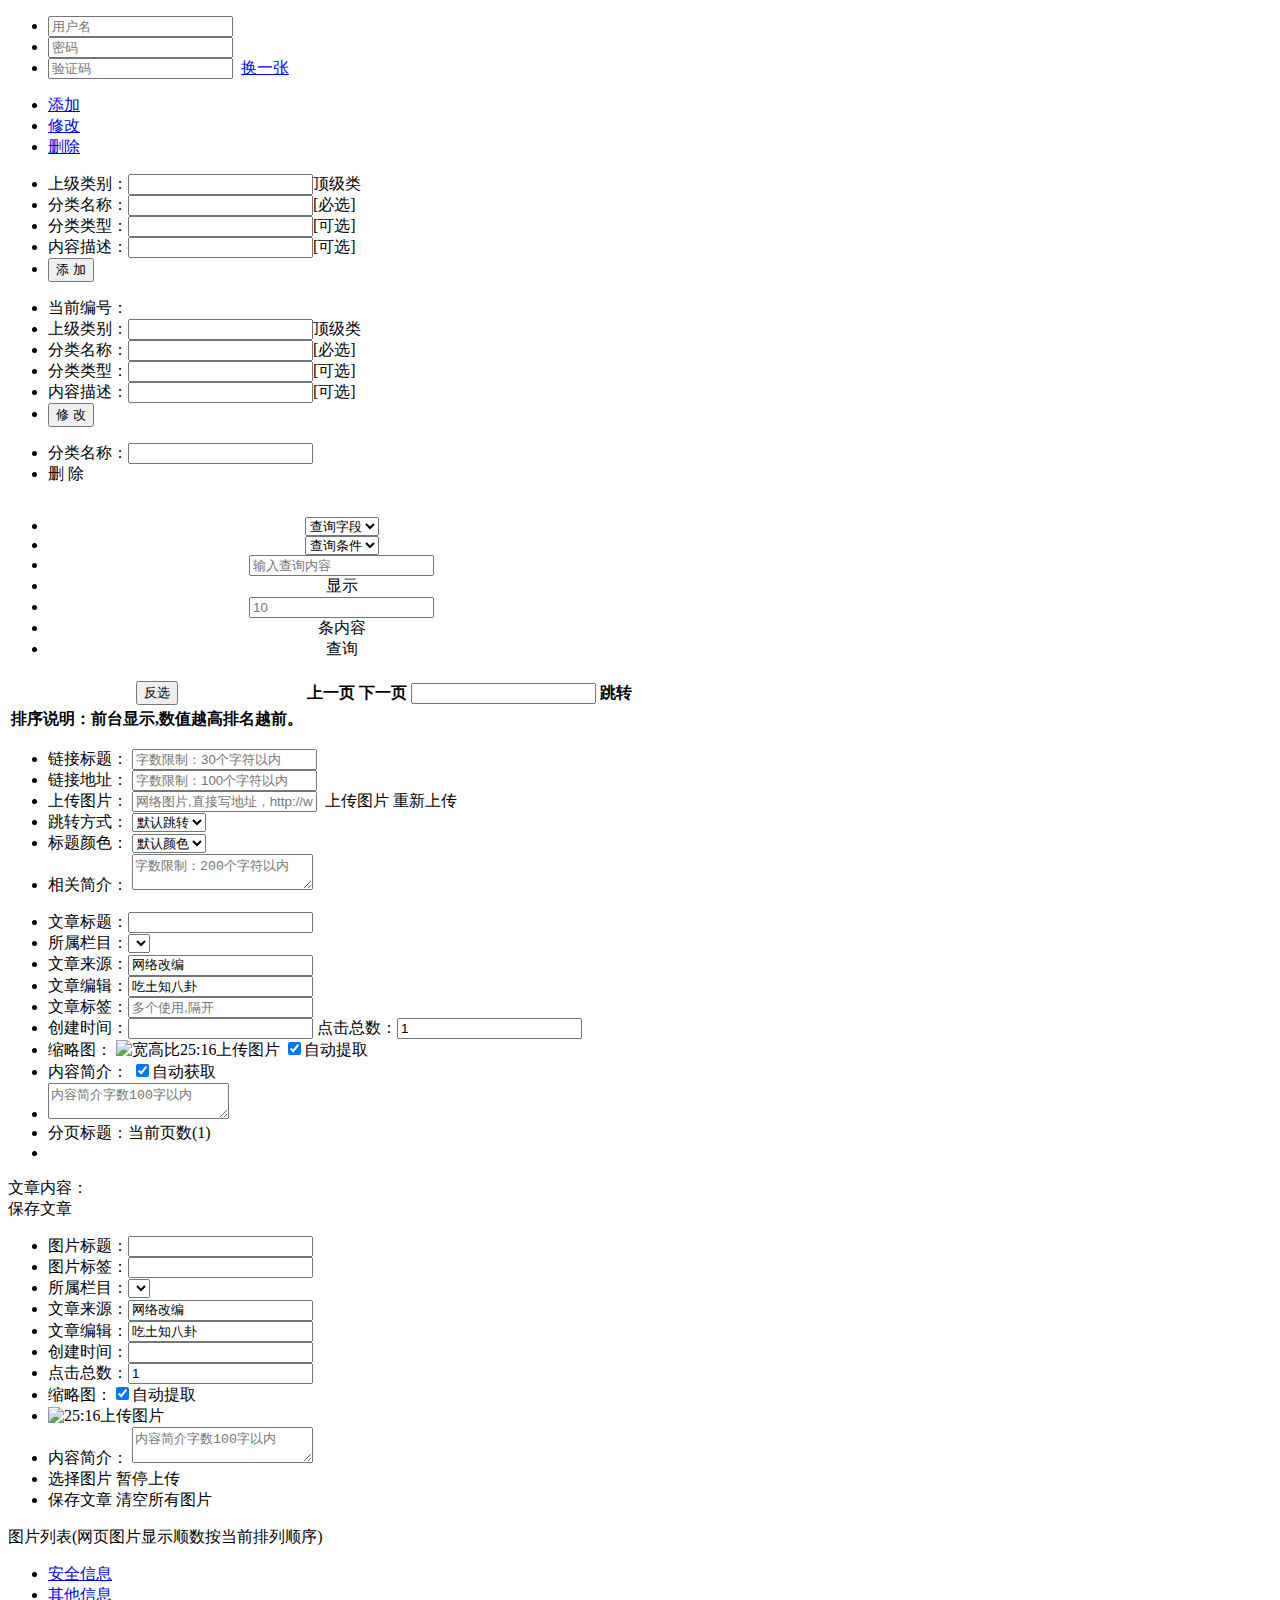
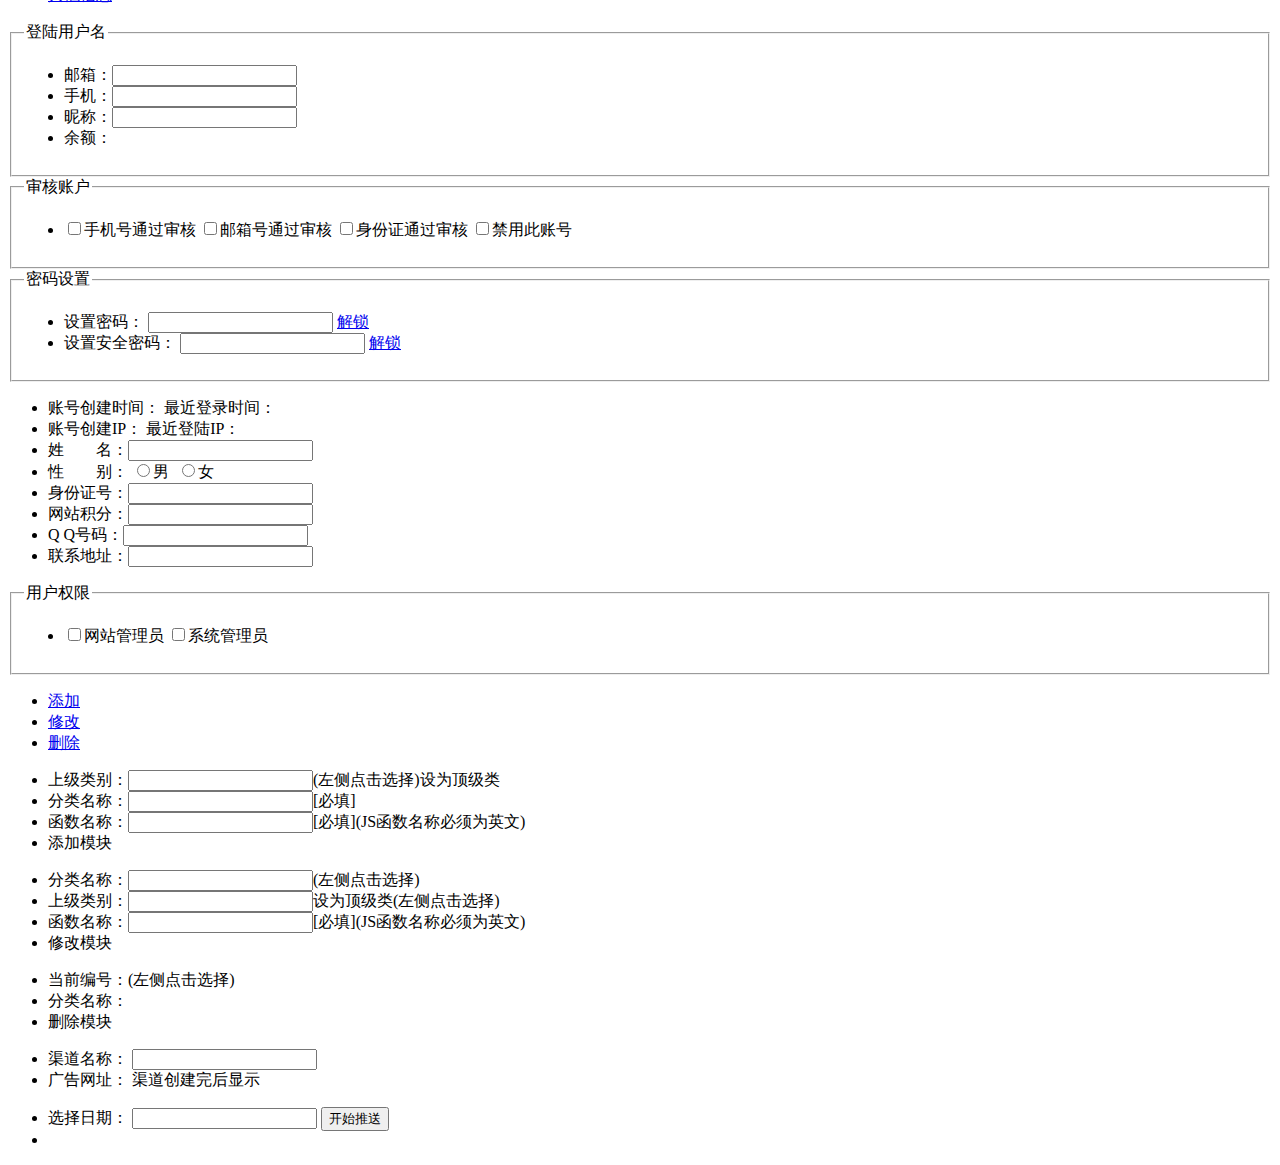
<file: qiaoxiao.com/opt/fragment.html>
<!DOCTYPE html PUBLIC "-//W3C//DTD XHTML 1.0 Transitional//EN" "http://www.w3.org/TR/xhtml1/DTD/xhtml1-transitional.dtd">
<html xmlns="http://www.w3.org/1999/xhtml">
<head>
    <meta http-equiv="Content-Type" content="text/html; charset=utf-8" />
    <title>片段</title>
</head>
<body>

<div class="b-login">
    <form>
	<ul>
        <li class="usr"><input placeholder="用户名" name="usr" type="text" /><span></span></li>
        <li class="pwd"><input placeholder="密码" name="pwd" value="" type="password" /><span></span></li>

        <li class="sfx"><input maxlength="4" placeholder="验证码" name="sfx" type="text" />
                <img href="/act.php?act=verify&n=4&w=50&h=22&s=optLoginSFX" /><span></span>
                <a href="javascript:;">换一张</a><input type="submit" style="display:none" />
        </li>
	</ul>
    </form>
</div>

<!--分类管理-->
<div class="b-types">
    <div class="b-types-tree"></div>
    <div class="b-types-left"></div>
    <div class="b-types-right">
        <div>
            <ul>
                <li><a href="#b-types-add">添加</a></li>
                <li><a href="#b-types-mend">修改</a></li>
                <li><a href="#b-types-del">删除</a></li>
            </ul>
            <div id="b-types-add">
                <form>
                    <ul>
                        <li>上级类别：<input type="text" /><a>顶级类</a></li>
                        <li>分类名称：<input type="text" />[必选]</li>
                        <li>分类类型：<input type="text" />[可选]</li>
                        <li>内容描述：<input type="text" />[可选]</li>
                        <li><button>添 加</button></li>
                    </ul>
                </form>
            </div>
            <div id="b-types-mend">
                <form>
                <ul>
                    <li>当前编号：<label></label></li>
                    <li>上级类别：<input type="text" /><a>顶级类</a></li>
                    <li>分类名称：<input type="text" />[必选]</li>
                    <li>分类类型：<input type="text" />[可选]</li>
                    <li>内容描述：<input type="text" />[可选]</li>
                    <li><button>修 改</button></li>
                </ul>
                </form>
            </div>
            <div id="b-types-del">
                <form>
                <ul>
                    <li>分类名称：<input type="text" /></li>
                    <li><a>删 除</a></li>
                </ul>
                </form>
            </div>
        </div>
    </div>
    <div class="br"></div>
</div>


<!--基础表格-->
<table class="table">
    <caption>
        <ul>
            <li><select><option selected="selected">查询字段</option></select></li>
            <li>
                <select>
                    <option value="0" selected="selected">查询条件</option>
                    <option value=">">大于</option>
                    <option value="<">小于</option>
                    <option value="=">等于</option>
                    <option value="<>">不等于</option>
                    <option value="like">模糊查询</option>
                </select>
            </li>
            <li><input class="str" placeholder="输入查询内容" /></li>
            <li>显示</li>
            <li><input class="num" placeholder="10" /></li>
            <li>条内容</li>
            <li><a title="查询" class="button">查询</a></li>
        </ul>
    </caption>
    <thead><tr></tr></thead><tbody></tbody>
    <tfoot>
        <tr class="page">
            <th><input type="button" value="反选" /></th>
            <th class="ctrl-btn">
                <a class="button">上一页</a>
                <a class="button">下一页</a>
                <span class="pages"></span>
                <input type="text" class="page">
                <a class="button"><span><label>跳转</label></span></a>
            </th>
        </tr>
        <tr><th>排序说明：前台显示,数值越高排名越前。</th></tr>
    </tfoot>
</table>


<!--左树形，右内容模块-->
<div class="mod-links">
    <div class="mod-links-left">

    </div>
    <div class="mod-links-right">

    </div>
</div>

<!--链接模块 增删减-->
<ul class="mod-links-add-edit">
    <li class="tit">
        <label class="txt">链接标题：</label>
        <input placeholder="字数限制：30个字符以内" type="text" />
        <span></span>
    </li>
    <li class="href">
        <label class="txt">链接地址：</label>
        <input placeholder="字数限制：100个字符以内" type="text" />
        <span></span>
    </li>
    <li class="image">
        <label class="txt">上传图片：</label>
        <input type="text" placeholder="网络图片,直接写地址，http://www.xxx.com/xxx.jpg" />
        <img />
        <a>上传图片</a>
        <a class="rest">重新上传</a>
        <span></span>
    </li>
    <li class="target">
        <label class="txt">跳转方式：</label>
        <select>
            <option selected="selected" value="">默认跳转</option>
            <option value="_blank">新窗口</option>
            <option value="_self">当前窗口</option>
            <option value="_parent">父窗口</option>
            <option value="_top">无框窗口</option>
        </select>
    </li>
    <li class="color">
        <label class="txt">标题颜色：</label>
        <select>
            <option selected="selected" value="">默认颜色</option>
            <option value="red">红色</option>
            <option value="green">绿色</option>
            <option value="yellow">黄色</option>
            <option value="black">黑色</option>
        </select>
    </li>
    <li class="cont">
      <label class="txt">相关简介：</label>
      <textarea placeholder="字数限制：200个字符以内"></textarea>
    </li>
</ul>

<!--文章模块 增删减-->
<div class="mod-article">
  <ul class="list">
    <li class="tit"><label class="lab">文章标题：</label><input type="text" /></li>
    <li class="tid"><label class="lab">所属栏目：</label><select></select></li>
    <li class="source"><label class="lab">文章来源：</label><input type="text" value="网络改编" /></li>
    <li class="editor"><label class="lab">文章编辑：</label><input type="text" value="吃土知八卦" /></li>
    <li class="tag"><label class="lab">文章标签：</label><input type="text" placeholder="多个使用,隔开" /></li>
    <li class="time-click">
      <label class="lab">创建时间：</label><input readonly="readonly" type="text" />
      <label class="lab">点击总数：</label><input type="text" value="1" />
    </li>
    <li class="image">
      <label class="lab">缩略图：</label>
      <img alt="宽高比25:16" /><a>上传图片</a><span></span>
      <label title="自动提取图片"><input checked="checked" type="checkbox" />自动提取</label>
    </li>
    <li class="note-check">
      <label class="lab">内容简介：</label>
      <label><input checked="checked" type="checkbox" />自动获取</label>
    </li>
    <li class="note">
      <textarea placeholder="内容简介字数100字以内"></textarea>
    </li>
    <li class="tits"><label class="lab">分页标题：</label>当前页数(<span>1</span>)</li>
    <li class="tits-list">
      <ul>

      </ul>
    </li>
  </ul>
  <div class="article">
    <div class="txt"><label class="lab">文章内容：</label></div>
    <script name="content" type="text/plain" class="ueeditor"></script>
    <div class="btn"><a>保存文章</a></div>
  </div>
</div>

<!-- 图片模块 增删减-->
<div class="mod-cont-image">
   <ul class="ctrl">
    <li class="tit"><label class="lab">图片标题：</label><input type="text"></li>
    <li class="tag"><label class="lab">图片标签：</label><input type="text"></li>
    <li class="tid"><label class="lab">所属栏目：</label><select></select></li>
    <li class="source"><label class="lab">文章来源：</label><input type="text" value="网络改编" /></li>
    <li class="editor"><label class="lab">文章编辑：</label><input type="text" value="吃土知八卦" /></li>
    <li class="time"><label class="lab">创建时间：</label><input readonly="readonly" type="text" /></li>
    <li class="click"><label class="lab">点击总数：</label><input type="text" value="1" /></li>
    <li class="image">
      <label class="lab">缩略图：</label><label title="自动提取图片"><input checked="checked" type="checkbox" />自动提取</label>
    </li>
    <li class="image-btn">
      <label class="lab"></label><img title="宽高比25:16" alt="25:16" /><a>上传图片</a><span></span>
    </li>
    <li class="note">
      <label class="lab">内容简介：</label>
      <textarea placeholder="内容简介字数100字以内"></textarea>
    </li>
    <li class="uploads">
      <a class="select">选择图片</a>
      <a class="pause webuploader-pick">暂停上传</a>
    </li>
    <li class="save">
      <a>保存文章</a>
      <a>清空所有图片</a>
    </li>
  </ul>
  <div class="list">
    <div class="tit">图片列表(网页图片显示顺数按当前排列顺序)</div>
    <ul class="images"></ul>
  </div>
  <div class="br"></div>
</div>




<!--用户模块-->
<div class="mod-user">
  <div class="mod-user-tabs">
    <ul class="mod-user-tab">
      <li><a href="modUserLoad">安全信息</a></li>
      <li><a href="modUserBasic">其他信息</a></li>
    </ul>
    <div class="mod-user-login">
      <fieldset>
        <legend>登陆用户名</legend>
        <ul>
          <li><label class="lab">邮箱</label>：<input class="email" /></li>
          <li><label class="lab">手机</label>：<input class="phone" /></li>
          <li><label class="lab">昵称</label>：<input class="nick" /></li>
          <li><label class="lab">余额</label>：<span class="over"></span></li>
        </ul>
      </fieldset>
      <fieldset>
        <legend>审核账户</legend>
        <ul>
          <li>
            <label><input class="isPhone" type="checkbox" />手机号通过审核</label>
            <label><input class="isEmail" type="checkbox" />邮箱号通过审核</label>
            <label><input class="isId" type="checkbox" />身份证通过审核</label>
            <label><input class="isDisabled" type="checkbox" />禁用此账号</label>
          </li>
        </ul>
      </fieldset>
      <fieldset>
        <legend>密码设置</legend>
        <ul>
          <li>
            <label class="lab">设置密码</label>：
            <input class="pwd" readonly="readonly" type="text" />
            <a class="btn" href="javascript:;">解锁</a>
          </li>
          <li>
            <label class="lab">设置安全密码</label>：
            <input class="pwdd" readonly="readonly" type="text" />
            <a class="btn" href="javascript:;">解锁</a>
          </li>
        </ul>
      </fieldset>
    </div>
    <div class="mod-user-detail">
      <ul>
        <li>
          <label class="lab">账号创建时间</label>：<span class="ctime"></span>
          <label class="lab">最近登录时间</label>：<span class="times"></span>
        </li>
        <li>
          <label class="lab">账号创建IP</label>：<span class="rip"></span>
          <label class="lab">最近登陆IP</label>：<span class="ip"></span>
        </li>
        <li><label class="lab">姓　　名</label>：<input type="text" class="name" /></li>
        <li><label class="lab">性　　别</label>：
          <label><input value='0' name="sex" type="radio" />男</label>&nbsp;
          <label><input value='1' name="sex" type="radio" />女</label>
        </li>
        <li><label class="lab">身份证号</label>：<input type="text" class="idc" /></li>
        <li><label class="lab">网站积分</label>：<input type="text" class="gold" /></li>
        <li><label class="lab">Q Q号码</label>：<input type="text" class="qq" /></li>
        <li><label class="lab">联系地址</label>：<input type="text" class="address" /></li>
      </ul>
      <fieldset>
        <legend>用户权限</legend>
        <ul>
          <li>
            <label><input class="edit" type="checkbox" />网站管理员</label>
            <label><input class="admin" type="checkbox" />系统管理员</label>
          </li>
        </ul>
      </fieldset>
    </div>
  </div>
</div>


<!--模块控制-->
<div class="mod-module">
    <div class="b-types-tree"></div>
    <div class="b-types-left"></div>
    <div class="b-types-right">
        <div>
            <ul>
                <li><a href="#module-add">添加</a></li>
                <li><a href="#module-med">修改</a></li>
                <li><a href="#module-del">删除</a></li>
            </ul>
            <div id="module-add">
                <form>
                    <ul>
                        <li>上级类别：<input readonly="readonly" type="text" />(左侧点击选择)<a>设为顶级类</a></li>
                        <li>分类名称：<input type="text" />[必填]</li>
                        <li>函数名称：<input type="text" />[必填](JS函数名称必须为英文)</li>
                        <li><a>添加模块</a></li>
                    </ul>
                </form>
            </div>
            <div id="module-med">
                <form>
                <ul>
                    <li>分类名称：<input type="text" />(左侧点击选择)</li>
                    <li>上级类别：<input readonly="readonly" type="text" /><a>设为顶级类</a>(左侧点击选择)</li>
                    <li>函数名称：<input type="text" />[必填](JS函数名称必须为英文)</li>
                    <li><a>修改模块</a></li>
                </ul>
                </form>
            </div>
            <div id="module-del">
                <form>
                <ul>
                    <li>当前编号：<label></label>(左侧点击选择)</li>
                    <li>分类名称：<label></label></li>
                    <li><a>删除模块</a></li>
                </ul>
                </form>
            </div>
        </div>
    </div>
    <div class="br"></div>
</div>

<div class="mod-ad-channel">
  <ul>
    <li class="tit">
      <label class="lab">渠道名称：</label>
      <input type="text" />
    </li>
    <li class="url">
      <label class="lab">广告网址：</label>
      <span>渠道创建完后显示</span>
    </li>
  </ul>

</div>

<div class="mod-seo">
  <ul class="urls">
    <li class="time">
      <label class="lab">选择日期：</label>
      <input type="text" />
      <button>开始推送</button>
    </li>
    <li class="over"></li>
  </ul>
</div>



</body>
</html>
</file>
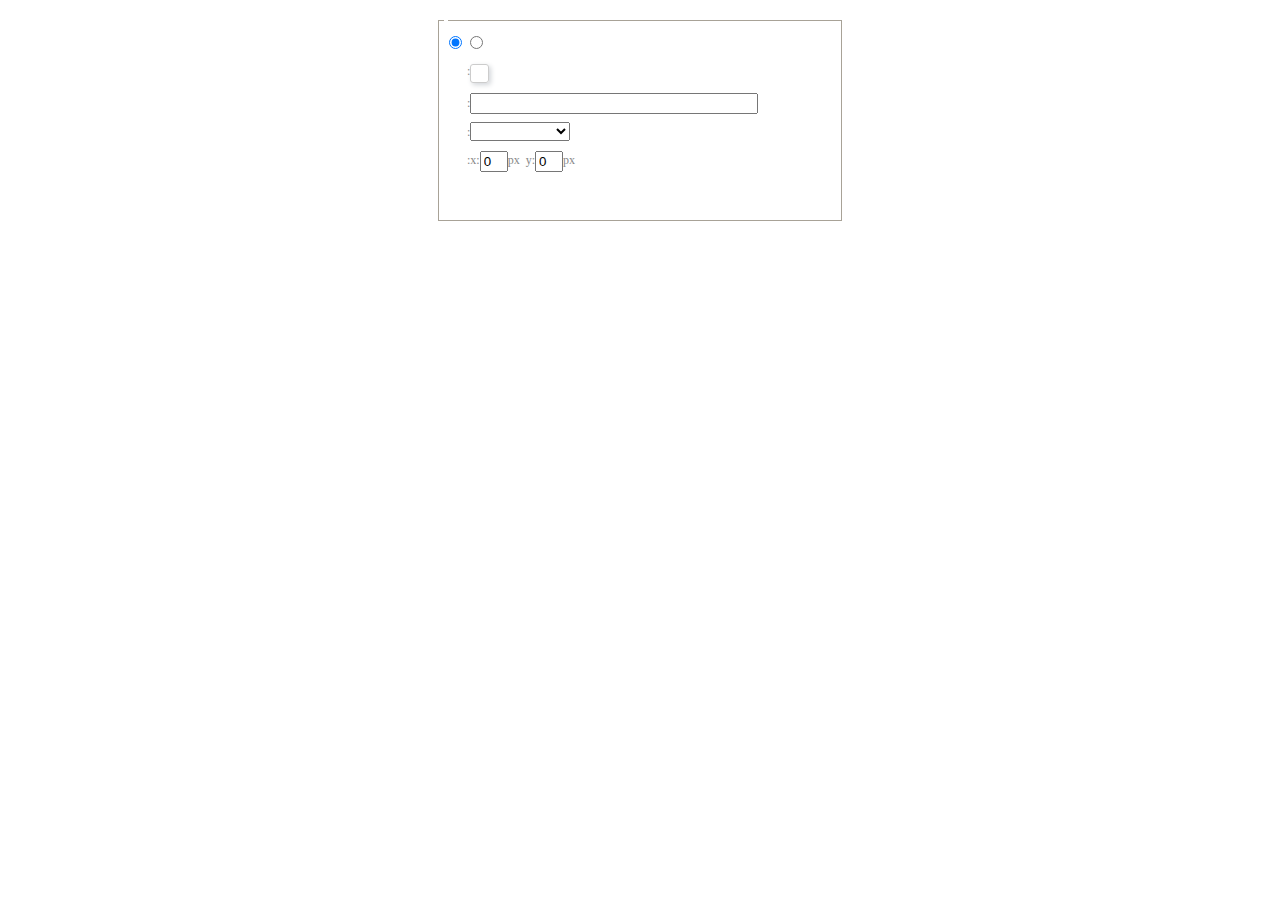
<file: qiaoxiao.com/opt/js/editor/dialogs/background/background.html>
<!DOCTYPE HTML>
<html>
<head>
    <meta http-equiv="Content-Type" content="text/html;charset=utf-8"/>
    <script type="text/javascript" src="../internal.js"></script>
    <link rel="stylesheet" type="text/css" href="background.css">
</head>
<body>
    <div id="bg_container" class="wrapper">
        <div id="tabHeads" class="tabhead">
            <span class="focus" data-content-id="normal"><var id="lang_background_normal"></var></span>
            <span class="" data-content-id="imgManager"><var id="lang_background_local"></var></span>
        </div>
        <div id="tabBodys" class="tabbody">
            <div id="normal" class="panel focus">
                <fieldset class="bgarea">
                    <legend><var id="lang_background_set"></var></legend>
                    <div class="content">
                        <div>
                            <label><input id="nocolorRadio" class="iptradio" type="radio" name="t" value="none" checked="checked"><var id="lang_background_none"></var></label>
                            <label><input id="coloredRadio" class="iptradio" type="radio" name="t" value="color"><var id="lang_background_colored"></var></label>
                        </div>
                        <div class="wrapcolor pl">
                            <div class="color">
                                <var id="lang_background_color"></var>:
                            </div>
                            <div id="colorPicker"></div>
                            <div class="clear"></div>
                        </div>
                        <div class="wrapcolor pl">
                            <label><var id="lang_background_netimg"></var>:</label><input class="txt" type="text" id="url">
                        </div>
                        <div id="alignment" class="alignment">
                            <var id="lang_background_align"></var>:<select id="repeatType">
                                <option value="center"></option>
                                <option value="repeat-x"></option>
                                <option value="repeat-y"></option>
                                <option value="repeat"></option>
                                <option value="self"></option>
                            </select>
                        </div>
                        <div id="custom" >
                            <var id="lang_background_position"></var>:x:<input type="text" size="1" id="x" maxlength="4" value="0">px&nbsp;&nbsp;y:<input type="text" size="1" id="y" maxlength="4" value="0">px
                        </div>
                    </div>
                </fieldset>

            </div>
            <div id="imgManager" class="panel">
                <div id="imageList" style=""></div>
            </div>
        </div>
    </div>
    <script type="text/javascript" src="background.js"></script>
</body>
</html>
</file>
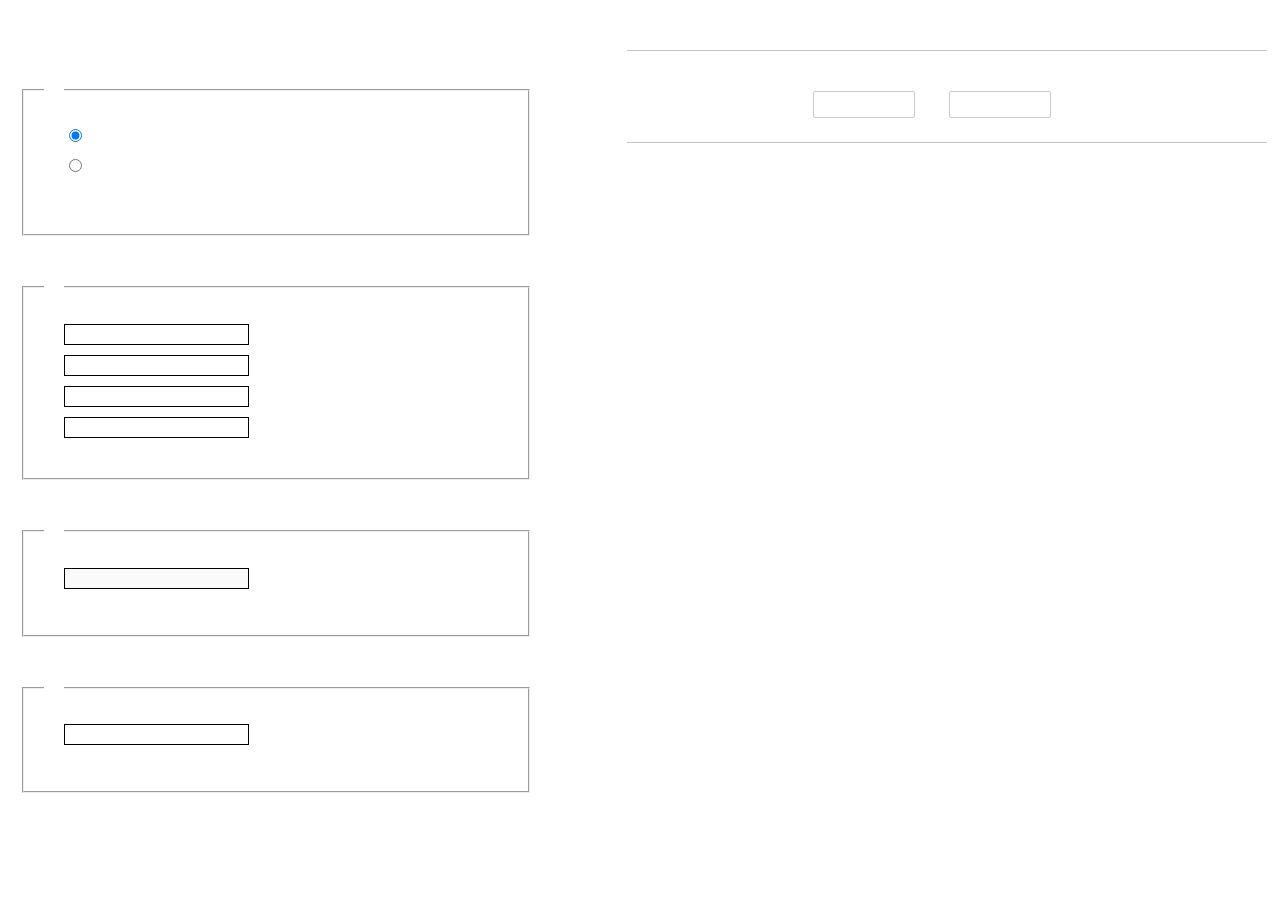
<file: qiaoxiao.com/opt/js/editor/dialogs/charts/charts.html>
<!DOCTYPE html>
<html>
    <head>
        <title>chart</title>
        <meta chartset="utf-8">
        <link rel="stylesheet" type="text/css" href="charts.css">
        <script type="text/javascript" src="../internal.js"></script>
    </head>
    <body>
        <div class="main">
            <div class="table-view">
                <h3><var id="lang_data_source"></var></h3>
                <div id="tableContainer" class="table-container"></div>
                <h3><var id="lang_chart_format"></var></h3>
                <form name="data-form">
                    <div class="charts-format">
                        <fieldset>
                            <legend><var id="lang_data_align"></var></legend>
                            <div class="format-item-container">
                                <label>
                                    <input type="radio" class="format-ctrl not-pie-item" name="charts-format" value="1" checked="checked">
                                    <var id="lang_chart_align_same"></var>
                                </label>
                                <label>
                                    <input type="radio" class="format-ctrl not-pie-item" name="charts-format" value="-1">
                                    <var id="lang_chart_align_reverse"></var>
                                </label>
                                <br>
                            </div>
                        </fieldset>
                        <fieldset>
                            <legend><var id="lang_chart_title"></var></legend>
                            <div class="format-item-container">
                                <label>
                                    <var id="lang_chart_main_title"></var><input type="text" name="title" class="data-item">
                                </label>
                                <label>
                                    <var id="lang_chart_sub_title"></var><input type="text" name="sub-title" class="data-item not-pie-item">
                                </label>
                                <label>
                                    <var id="lang_chart_x_title"></var><input type="text" name="x-title" class="data-item not-pie-item">
                                </label>
                                <label>
                                    <var id="lang_chart_y_title"></var><input type="text" name="y-title" class="data-item not-pie-item">
                                </label>
                            </div>
                        </fieldset>
                        <fieldset>
                            <legend><var id="lang_chart_tip"></var></legend>
                            <div class="format-item-container">
                                <label>
                                    <var id="lang_cahrt_tip_prefix"></var>
                                    <input type="text" id="tipInput" name="tip" class="data-item" disabled="disabled">
                                </label>
                                <p><var id="lang_cahrt_tip_description"></var></p>
                            </div>
                        </fieldset>
                        <fieldset>
                            <legend><var id="lang_chart_data_unit"></var></legend>
                            <div class="format-item-container">
                                <label><var id="lang_chart_data_unit_title"></var><input type="text" name="unit" class="data-item"></label>
                                <p><var id="lang_chart_data_unit_description"></var></p>
                            </div>
                        </fieldset>
                    </div>
                </form>
            </div>
            <div class="charts-view">
                <div id="chartsContainer" class="charts-container"></div>
                <div id="chartsType" class="charts-type">
                    <h3><var id="lang_chart_type"></var></h3>
                    <div class="scroll-view">
                        <div class="scroll-container">
                            <div id="scrollBed" class="scroll-bed"></div>
                        </div>
                        <div id="buttonContainer" class="button-container">
                            <a href="#" data-title="prev"><var id="lang_prev_btn"></var></a>
                            <a href="#" data-title="next"><var id="lang_next_btn"></var></a>
                        </div>
                    </div>
                </div>
            </div>
        </div>
        <script src="../../third-party/jquery-1.10.2.min.js"></script>
        <script src="../../third-party/highcharts/highcharts.js"></script>
        <script src="chart.config.js"></script>
        <script src="charts.js"></script>
    </body>
</html>
</file>
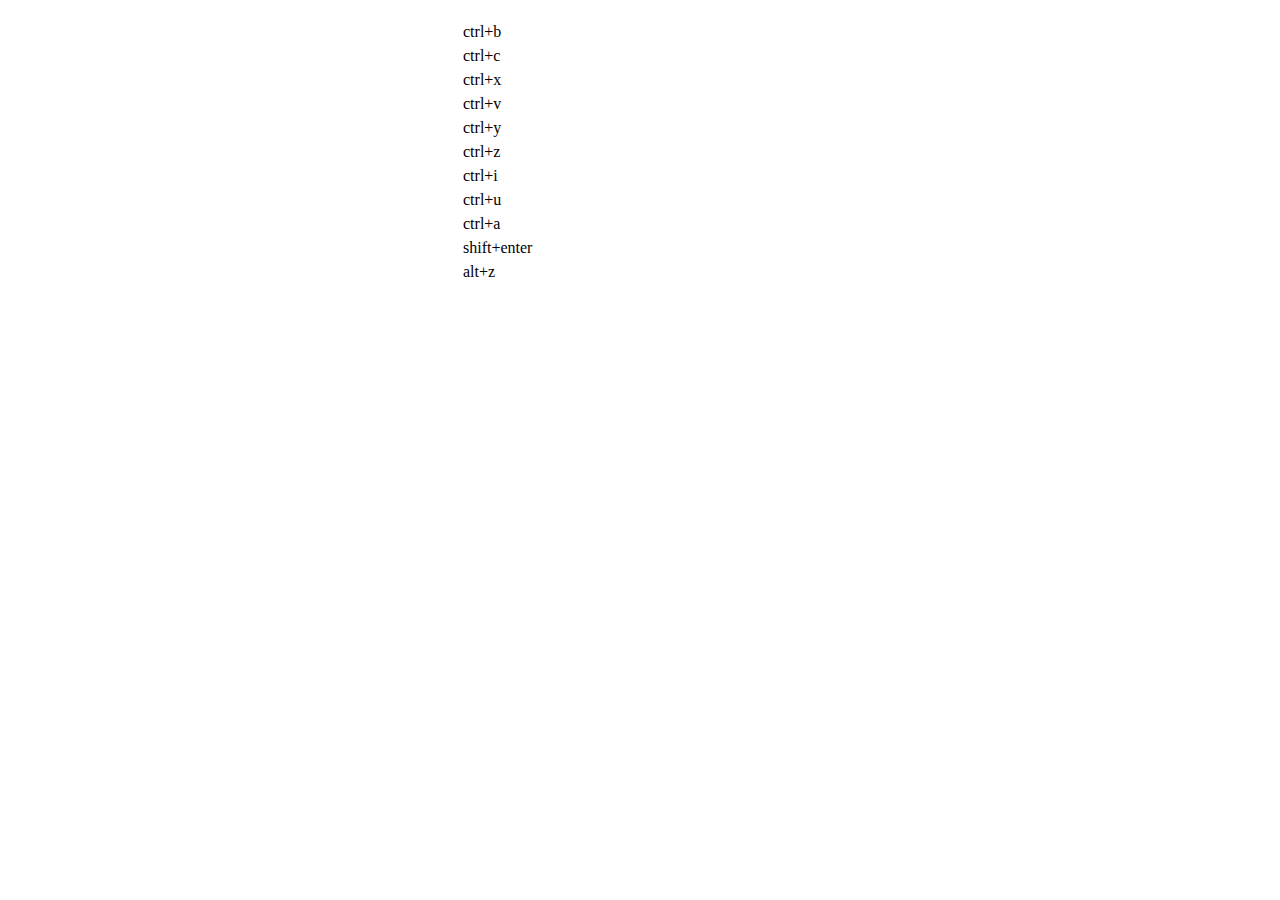
<file: qiaoxiao.com/opt/js/editor/dialogs/help/help.html>
<!DOCTYPE HTML PUBLIC "-//W3C//DTD HTML 4.01 Transitional//EN"
        "http://www.w3.org/TR/html4/loose.dtd">
<html>
<head>
    <title>帮助</title>
    <meta content="text/html; charset=utf-8" http-equiv="Content-Type"/>
    <script type="text/javascript" src="../internal.js"></script>
    <link rel="stylesheet" type="text/css" href="help.css">
</head>
<body>
<div class="wrapper" id="helptab">
    <div id="tabHeads" class="tabhead">
        <span class="focus" tabsrc="about"><var id="lang_input_about"></var></span>
        <span tabsrc="shortcuts"><var id="lang_input_shortcuts"></var></span>
    </div>
    <div id="tabBodys" class="tabbody">
        <div id="about" class="panel">
            <h1>UEditor</h1>
            <p id="version"></p>
            <p><var id="lang_input_introduction"></var></p>
        </div>
        <div id="shortcuts" class="panel">
            <table>
                <thead>
                <tr>
                    <td><var id="lang_Txt_shortcuts"></var></td>
                    <td><var id="lang_Txt_func"></var></td>
                </tr>
                </thead>
                <tbody>
                <tr>
                    <td>ctrl+b</td>
                    <td><var id="lang_Txt_bold"></var></td>
                </tr>
                <tr>
                    <td>ctrl+c</td>
                    <td><var id="lang_Txt_copy"></var></td>
                </tr>
                <tr>
                    <td>ctrl+x</td>
                    <td><var id="lang_Txt_cut"></var></td>
                </tr>
                <tr>
                    <td>ctrl+v</td>
                    <td><var id="lang_Txt_Paste"></var></td>
                </tr>
                <tr>
                    <td>ctrl+y</td>
                    <td><var id="lang_Txt_undo"></var></td>
                </tr>
                <tr>
                    <td>ctrl+z</td>
                    <td><var id="lang_Txt_redo"></var></td>
                </tr>
                <tr>
                    <td>ctrl+i</td>
                    <td><var id="lang_Txt_italic"></var></td>
                </tr>
                <tr>
                    <td>ctrl+u</td>
                    <td><var id="lang_Txt_underline"></var></td>
                </tr>
                <tr>
                    <td>ctrl+a</td>
                    <td><var id="lang_Txt_selectAll"></var></td>
                </tr>
                <tr>
                    <td>shift+enter</td>
                    <td><var id="lang_Txt_visualEnter"></var></td>
                </tr>
                <tr>
                    <td>alt+z</td>
                    <td><var id="lang_Txt_fullscreen"></var></td>
                </tr>
                </tbody>
            </table>
        </div>
    </div>
</div>
<script type="text/javascript" src="help.js"></script>
</body>
</html>
</file>
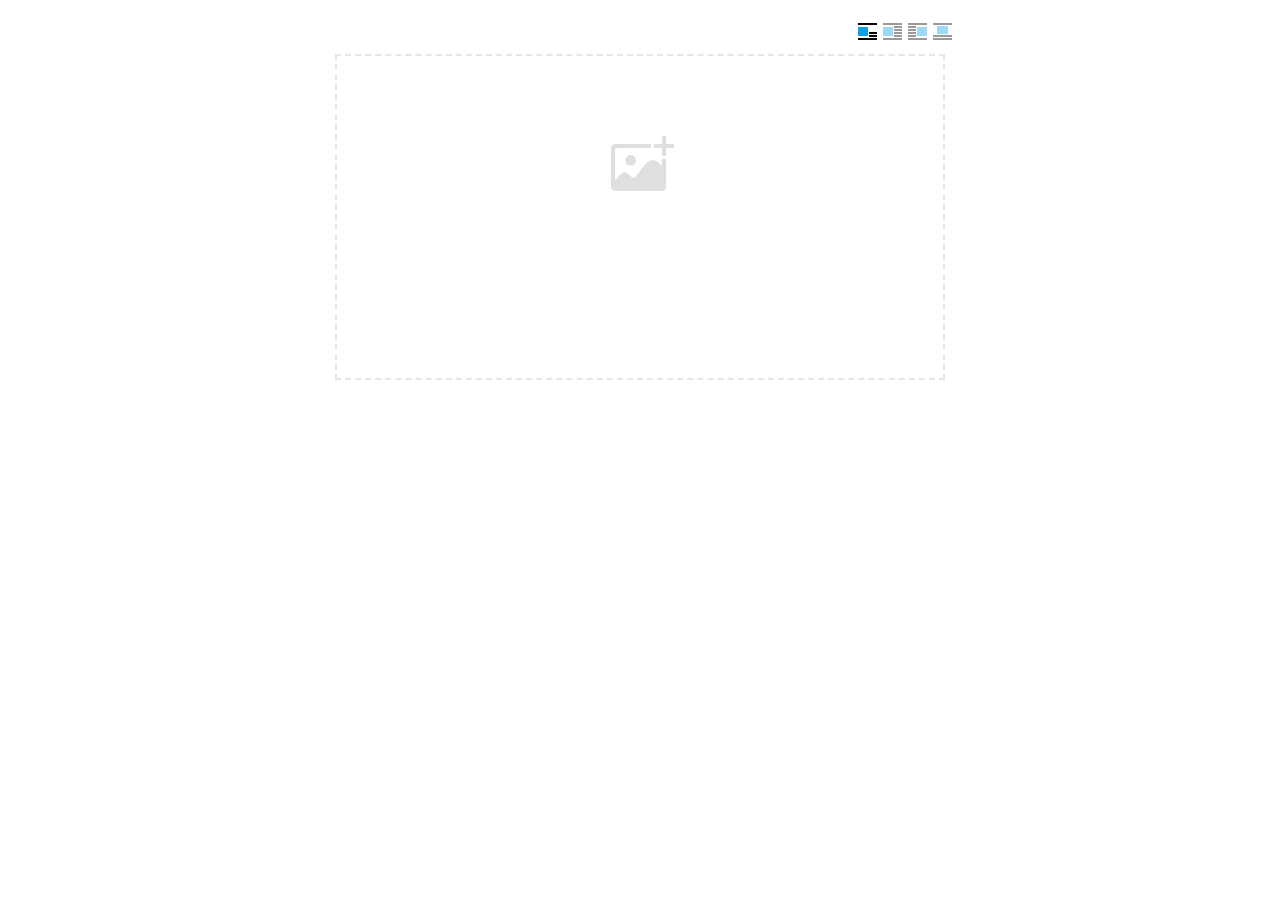
<file: qiaoxiao.com/opt/js/editor/dialogs/image/image.html>
<!doctype html>
<html>
<head>
    <meta charset="UTF-8">
    <title>ueditor图片对话框</title>
    <script type="text/javascript" src="../internal.js"></script>

    <!-- jquery -->
    <script type="text/javascript" src="../../third-party/jquery-1.10.2.min.js"></script>

    <!-- webuploader -->
    <script src="../../third-party/webuploader/webuploader.min.js"></script>
    <link rel="stylesheet" type="text/css" href="../../third-party/webuploader/webuploader.css">

    <!-- image dialog -->
    <link rel="stylesheet" href="image.css" type="text/css" />
</head>
<body>

    <div class="wrapper">
        <div id="tabhead" class="tabhead">
            <span class="tab" data-content-id="remote"><var id="lang_tab_remote"></var></span>
            <span class="tab focus" data-content-id="upload"><var id="lang_tab_upload"></var></span>
            <span class="tab" data-content-id="online"><var id="lang_tab_online"></var></span>
            <span class="tab" data-content-id="search"><var id="lang_tab_search"></var></span>
        </div>
        <div class="alignBar">
            <label class="algnLabel"><var id="lang_input_align"></var></label>
                    <span id="alignIcon">
                        <span id="noneAlign" class="none-align focus" data-align="none"></span>
                        <span id="leftAlign" class="left-align" data-align="left"></span>
                        <span id="rightAlign" class="right-align" data-align="right"></span>
                        <span id="centerAlign" class="center-align" data-align="center"></span>
                    </span>
            <input id="align" name="align" type="hidden" value="none"/>
        </div>
        <div id="tabbody" class="tabbody">

            <!-- 远程图片 -->
            <div id="remote" class="panel">
                <div class="top">
                    <div class="row">
                        <label for="url"><var id="lang_input_url"></var></label>
                        <span><input class="text" id="url" type="text"/></span>
                    </div>
                </div>
                <div class="left">
                    <div class="row">
                        <label><var id="lang_input_size"></var></label>
                        <span><var id="lang_input_width">&nbsp;&nbsp;</var><input class="text" type="text" id="width"/>px </span>
                        <span><var id="lang_input_height">&nbsp;&nbsp;</var><input class="text" type="text" id="height"/>px </span>
                        <span><input id="lock" type="checkbox" disabled="disabled"><span id="lockicon"></span></span>
                    </div>
                    <div class="row">
                        <label><var id="lang_input_border"></var></label>
                        <span><input class="text" type="text" id="border"/>px </span>
                    </div>
                    <div class="row">
                        <label><var id="lang_input_vhspace"></var></label>
                        <span><input class="text" type="text" id="vhSpace"/>px </span>
                    </div>
                    <div class="row">
                        <label><var id="lang_input_title"></var></label>
                        <span><input class="text" type="text" id="title"/></span>
                    </div>
                </div>
                <div class="right"><div id="preview"></div></div>
            </div>

            <!-- 上传图片 -->
            <div id="upload" class="panel focus">
                <div id="queueList" class="queueList">
                    <div class="statusBar element-invisible">
                        <div class="progress">
                            <span class="text">0%</span>
                            <span class="percentage"></span>
                        </div><div class="info"></div>
                        <div class="btns">
                            <div id="filePickerBtn"></div>
                            <div class="uploadBtn"><var id="lang_start_upload"></var></div>
                        </div>
                    </div>
                    <div id="dndArea" class="placeholder">
                        <div class="filePickerContainer">
                            <div id="filePickerReady"></div>
                        </div>
                    </div>
                    <ul class="filelist element-invisible">
                        <li id="filePickerBlock" class="filePickerBlock"></li>
                    </ul>
                </div>
            </div>

            <!-- 在线图片 -->
            <div id="online" class="panel">
                <div id="imageList"><var id="lang_imgLoading"></var></div>
            </div>

            <!-- 搜索图片 -->
            <div id="search" class="panel">
                <div class="searchBar">
                    <input id="searchTxt" class="searchTxt text" type="text" />
                    <select id="searchType" class="searchType">
                        <option value="&s=4&z=0"></option>
                        <option value="&s=1&z=19"></option>
                        <option value="&s=2&z=0"></option>
                        <option value="&s=3&z=0"></option>
                    </select>
                    <input id="searchReset" type="button"  />
                    <input id="searchBtn" type="button"  />
                </div>
                <div id="searchList" class="searchList"><ul id="searchListUl"></ul></div>
            </div>

        </div>
    </div>
    <script type="text/javascript" src="image.js"></script>

</body>
</html>
</file>
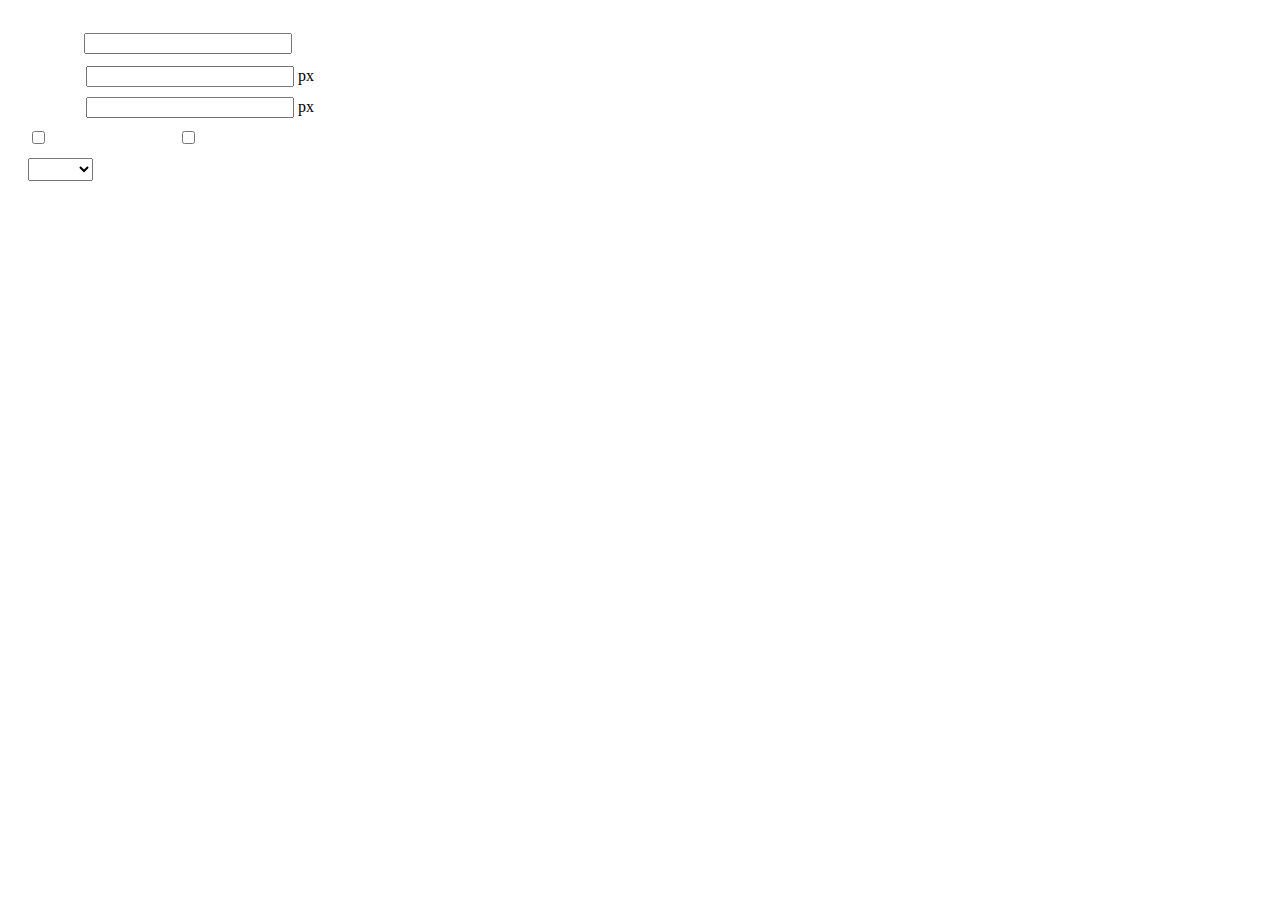
<file: qiaoxiao.com/opt/js/editor/dialogs/insertframe/insertframe.html>
<!DOCTYPE html>
<html>
<head>
    <meta http-equiv="Content-Type" content="text/html; charset=utf-8"/>
    <title></title>
    <script type="text/javascript" src="../internal.js"></script>
    <style type="text/css">
        .warp {width: 320px;height: 153px;margin-left:5px;padding: 20px 0 0 15px;position: relative;}
        #url {width: 290px; margin-bottom: 2px; margin-left: -6px; margin-left: -2px\9;*margin-left:0;_margin-left:0; }
        .format span{display: inline-block; width: 58px;text-align: center; zoom:1;}
        table td{padding:5px 0;}
        #align{width: 65px;height: 23px;line-height: 22px;}
    </style>
</head>
<body>
<div class="warp">
        <table width="300" cellpadding="0" cellspacing="0">
            <tr>
                <td colspan="2" class="format">
                    <span><var id="lang_input_address"></var></span>
                    <input style="width:200px" id="url" type="text" value=""/>
                </td>
            </tr>
            <tr>
                <td colspan="2" class="format"><span><var id="lang_input_width"></var></span><input style="width:200px" type="text" id="width"/> px</td>

            </tr>
            <tr>
                <td colspan="2" class="format"><span><var id="lang_input_height"></var></span><input style="width:200px" type="text" id="height"/> px</td>
            </tr>
            <tr>
                <td><span><var id="lang_input_isScroll"></var></span><input type="checkbox" id="scroll"/> </td>
                <td><span><var id="lang_input_frameborder"></var></span><input type="checkbox" id="frameborder"/> </td>
            </tr>

            <tr>
                <td colspan="2"><span><var id="lang_input_alignMode"></var></span>
                    <select id="align">
                        <option value=""></option>
                        <option value="left"></option>
                        <option value="right"></option>
                    </select>
                </td>
            </tr>
        </table>
</div>
<script type="text/javascript">
    var iframe = editor._iframe;
    if(iframe){
        $G("url").value = iframe.getAttribute("src")||"";
        $G("width").value = iframe.getAttribute("width")||iframe.style.width.replace("px","")||"";
        $G("height").value = iframe.getAttribute("height") || iframe.style.height.replace("px","") ||"";
        $G("scroll").checked = (iframe.getAttribute("scrolling") == "yes") ? true : false;
        $G("frameborder").checked = (iframe.getAttribute("frameborder") == "1") ? true : false;
        $G("align").value = iframe.align ? iframe.align : "";
    }
    function queding(){
        var  url = $G("url").value.replace(/^\s*|\s*$/ig,""),
                width = $G("width").value,
                height = $G("height").value,
                scroll = $G("scroll"),
                frameborder = $G("frameborder"),
                float = $G("align").value,
                newIframe = editor.document.createElement("iframe"),
                div;
        if(!url){
            alert(lang.enterAddress);
            return false;
        }
        newIframe.setAttribute("src",/http:\/\/|https:\/\//ig.test(url) ? url : "http://"+url);
        /^[1-9]+[.]?\d*$/g.test( width ) ? newIframe.setAttribute("width",width) : "";
        /^[1-9]+[.]?\d*$/g.test( height ) ? newIframe.setAttribute("height",height) : "";
        scroll.checked ?  newIframe.setAttribute("scrolling","yes") : newIframe.setAttribute("scrolling","no");
        frameborder.checked ?  newIframe.setAttribute("frameborder","1",0) : newIframe.setAttribute("frameborder","0",0);
        float ? newIframe.setAttribute("align",float) :  newIframe.setAttribute("align","");
        if(iframe){
            iframe.parentNode.insertBefore(newIframe,iframe);
            domUtils.remove(iframe);
        }else{
            div = editor.document.createElement("div");
            div.appendChild(newIframe);
            editor.execCommand("inserthtml",div.innerHTML);
        }
        editor._iframe = null;
        dialog.close();
    }
    dialog.onok = queding;
    $G("url").onkeydown = function(evt){
        evt = evt || event;
        if(evt.keyCode == 13){
            queding();
        }
    };
    $focus($G( "url" ));

</script>
</body>
</html>
</file>
<file: qiaoxiao.com/opt/js/editor/dialogs/background/background.css>
.wrapper{ width: 424px;margin: 10px auto; zoom:1;position: relative}
.tabbody{height:225px;}
.tabbody .panel { position: absolute;width:100%; height:100%;background: #fff; display: none;}
.tabbody .focus { display: block;}

body{font-size: 12px;color: #888;overflow: hidden;}
input,label{vertical-align:middle}
.clear{clear: both;}
.pl{padding-left: 18px;padding-left: 23px\9;}

#imageList {width: 420px;height: 215px;margin-top: 10px;overflow: hidden;overflow-y: auto;}
#imageList div {float: left;width: 100px;height: 95px;margin: 5px 10px;}
#imageList img {cursor: pointer;border: 2px solid white;}

.bgarea{margin: 10px;padding: 5px;height: 84%;border: 1px solid #A8A297;}
.content div{margin: 10px 0 10px 5px;}
.content .iptradio{margin: 0px 5px 5px 0px;}
.txt{width:280px;}

.wrapcolor{height: 19px;}
div.color{float: left;margin: 0;}
#colorPicker{width: 17px;height: 17px;border: 1px solid #CCC;display: inline-block;border-radius: 3px;box-shadow: 2px 2px 5px #D3D6DA;margin: 0;float: left;}
div.alignment,#custom{margin-left: 23px;margin-left: 28px\9;}
#custom input{height: 15px;min-height: 15px;width:20px;}
#repeatType{width:100px;}


/* 图片管理样式 */
#imgManager {
    width: 100%;
    height: 225px;
}
#imgManager #imageList{
    width: 100%;
    overflow-x: hidden;
    overflow-y: auto;
}
#imgManager ul {
    display: block;
    list-style: none;
    margin: 0;
    padding: 0;
}
#imgManager li {
    float: left;
    display: block;
    list-style: none;
    padding: 0;
    width: 113px;
    height: 113px;
    margin: 9px 0 0 19px;
    background-color: #eee;
    overflow: hidden;
    cursor: pointer;
    position: relative;
}
#imgManager li.clearFloat {
    float: none;
    clear: both;
    display: block;
    width:0;
    height:0;
    margin: 0;
    padding: 0;
}
#imgManager li img {
    cursor: pointer;
}
#imgManager li .icon {
    cursor: pointer;
    width: 113px;
    height: 113px;
    position: absolute;
    top: 0;
    left: 0;
    z-index: 2;
    border: 0;
    background-repeat: no-repeat;
}
#imgManager li .icon:hover {
    width: 107px;
    height: 107px;
    border: 3px solid #1094fa;
}
#imgManager li.selected .icon {
    background-image: url(images/success.png);
    background-position: 75px 75px;
}
#imgManager li.selected .icon:hover {
    width: 107px;
    height: 107px;
    border: 3px solid #1094fa;
    background-position: 72px 72px;
}
</file>
<file: qiaoxiao.com/opt/js/editor/dialogs/charts/charts.css>
html, body {
    width: 100%;
    height: 100%;
    margin: 0;
    padding: 0;
    overflow-x: hidden;
}

.main {
    width: 100%;
    overflow: hidden;
}

.table-view {
    height: 100%;
    float: left;
    margin: 20px;
    width: 40%;
}

.table-view .table-container {
    width: 100%;
    margin-bottom: 50px;
    overflow: scroll;
}

.table-view th {
    padding: 5px 10px;
    background-color: #F7F7F7;
}

.table-view td {
    width: 50px;
    text-align: center;
    padding:0;
}

.table-container input {
    width: 40px;
    padding: 5px;
    border: none;
    outline: none;
}

.table-view caption {
    font-size: 18px;
    text-align: left;
}

.charts-view {
    /*margin-left: 49%!important;*/
    width: 50%;
    margin-left: 49%;
    height: 400px;
}

.charts-container {
    border-left: 1px solid #c3c3c3;
}

.charts-format fieldset {
    padding-left: 20px;
    margin-bottom: 50px;
}

.charts-format legend {
    padding-left: 10px;
    padding-right: 10px;
}

.format-item-container {
    padding: 20px;
}

.format-item-container label {
    display: block;
    margin: 10px 0;
}

.charts-format .data-item {
    border: 1px solid black;
    outline: none;
    padding: 2px 3px;
}

/* 图表类型 */

.charts-type {
    margin-top: 50px;
    height: 300px;
}

.scroll-view {
    border: 1px solid #c3c3c3;
    border-left: none;
    border-right: none;
    overflow: hidden;
}

.scroll-container {
    margin: 20px;
    width: 100%;
    overflow: hidden;
}

.scroll-bed {
    width: 10000px;
    _margin-top: 20px;
    -webkit-transition: margin-left .5s ease;
    -moz-transition: margin-left .5s ease;
    transition: margin-left .5s ease;
}

.view-box {
    display: inline-block;
    *display: inline;
    *zoom: 1;
    margin-right: 20px;
    border: 2px solid white;
    line-height: 0;
    overflow: hidden;
    cursor: pointer;
}

.view-box img {
    border: 1px solid #cecece;
}

.view-box.selected {
    border-color: #7274A7;
}

.button-container {
    margin-bottom: 20px;
    text-align: center;
}

.button-container a {
    display: inline-block;
    width: 100px;
    height: 25px;
    line-height: 25px;
    border: 1px solid #c2ccd1;
    margin-right: 30px;
    text-decoration: none;
    color: black;
    -webkit-border-radius: 2px;
    -moz-border-radius: 2px;
    border-radius: 2px;
}

.button-container a:HOVER {
    background: #fcfcfc;
}

.button-container a:ACTIVE {
    border-top-color: #c2ccd1;
    box-shadow:inset 0 5px 4px -4px rgba(49, 49, 64, 0.1);
}

.edui-charts-not-data {
    height: 100px;
    line-height: 100px;
    text-align: center;
}
</file>
<file: qiaoxiao.com/opt/js/editor/dialogs/help/help.css>
.wrapper{width: 370px;margin: 10px auto;zoom: 1;}
.tabbody{height: 360px;}
.tabbody .panel{width:100%;height: 360px;position: absolute;background: #fff;}
.tabbody .panel h1{font-size:26px;margin: 5px 0 0 5px;}
.tabbody .panel p{font-size:12px;margin: 5px 0 0 5px;}
.tabbody table{width:90%;line-height: 20px;margin: 5px 0 0 5px;;}
.tabbody table thead{font-weight: bold;line-height: 25px;}
</file>
<file: qiaoxiao.com/opt/js/editor/third-party/webuploader/webuploader.css>
.webuploader-container {
	position: relative;
}
.webuploader-element-invisible {
	position: absolute !important;
	clip: rect(1px 1px 1px 1px); /* IE6, IE7 */
    clip: rect(1px,1px,1px,1px);
}
.webuploader-pick {
	position: relative;
	display: inline-block;
	cursor: pointer;
	background: #00b7ee;
	padding: 10px 15px;
	color: #fff;
	text-align: center;
	border-radius: 3px;
	overflow: hidden;
}
.webuploader-pick-hover {
	background: #00a2d4;
}

.webuploader-pick-disable {
	opacity: 0.6;
	pointer-events:none;
}
</file>
<file: qiaoxiao.com/opt/js/editor/dialogs/image/image.css>
@charset "utf-8";
/* dialog样式 */
.wrapper {
    zoom: 1;
    width: 630px;
    *width: 626px;
    height: 380px;
    margin: 0 auto;
    padding: 10px;
    position: relative;
    font-family: sans-serif;
}

/*tab样式框大小*/
.tabhead {
    float:left;
}
.tabbody {
    width: 100%;
    height: 346px;
    position: relative;
    clear: both;
}

.tabbody .panel {
    position: absolute;
    width: 0;
    height: 0;
    background: #fff;
    overflow: hidden;
    display: none;
}

.tabbody .panel.focus {
    width: 100%;
    height: 346px;
    display: block;
}

/* 图片对齐方式 */
.alignBar{
    float:right;
    margin-top: 5px;
    position: relative;
}

.alignBar .algnLabel{
    float:left;
    height: 20px;
    line-height: 20px;
}

.alignBar #alignIcon{
    zoom:1;
    _display: inline;
    display: inline-block;
    position: relative;
}
.alignBar #alignIcon span{
    float: left;
    cursor: pointer;
    display: block;
    width: 19px;
    height: 17px;
    margin-right: 3px;
    margin-left: 3px;
    background-image: url(./images/alignicon.jpg);
}
.alignBar #alignIcon .none-align{
    background-position: 0 -18px;
}
.alignBar #alignIcon .left-align{
    background-position: -20px -18px;
}
.alignBar #alignIcon .right-align{
    background-position: -40px -18px;
}
.alignBar #alignIcon .center-align{
    background-position: -60px -18px;
}
.alignBar #alignIcon .none-align.focus{
    background-position: 0 0;
}
.alignBar #alignIcon .left-align.focus{
    background-position: -20px 0;
}
.alignBar #alignIcon .right-align.focus{
    background-position: -40px 0;
}
.alignBar #alignIcon .center-align.focus{
    background-position: -60px 0;
}




/* 远程图片样式 */
#remote {
    z-index: 200;
}

#remote .top{
    width: 100%;
    margin-top: 25px;
}
#remote .left{
    display: block;
    float: left;
    width: 300px;
    height:10px;
}
#remote .right{
    display: block;
    float: right;
    width: 300px;
    height:10px;
}
#remote .row{
    margin-left: 20px;
    clear: both;
    height: 40px;
}

#remote .row label{
    text-align: center;
    width: 50px;
    zoom:1;
    _display: inline;
    display:inline-block;
    vertical-align: middle;
}
#remote .row label.algnLabel{
    float: left;

}

#remote input.text{
    width: 150px;
    padding: 3px 6px;
    font-size: 14px;
    line-height: 1.42857143;
    color: #555;
    background-color: #fff;
    background-image: none;
    border: 1px solid #ccc;
    border-radius: 4px;
    -webkit-box-shadow: inset 0 1px 1px rgba(0, 0, 0, .075);
    box-shadow: inset 0 1px 1px rgba(0, 0, 0, .075);
    -webkit-transition: border-color ease-in-out .15s, box-shadow ease-in-out .15s;
    transition: border-color ease-in-out .15s, box-shadow ease-in-out .15s;
}
#remote input.text:focus {
    border-color: #66afe9;
    outline: 0;
    -webkit-box-shadow: inset 0 1px 1px rgba(0, 0, 0, .075), 0 0 8px rgba(102, 175, 233, .6);
    box-shadow: inset 0 1px 1px rgba(0, 0, 0, .075), 0 0 8px rgba(102, 175, 233, .6);
}
#remote #url{
    width: 500px;
    margin-bottom: 2px;
}
#remote #width,
#remote #height{
    width: 20px;
    margin-left: 2px;
    margin-right: 2px;
}
#remote #border,
#remote #vhSpace,
#remote #title{
    width: 180px;
    margin-right: 5px;
}
#remote #lock{
}
#remote #lockicon{
    zoom: 1;
    _display:inline;
    display: inline-block;
    width: 20px;
    height: 20px;
    background: url("../../themes/default/images/lock.gif") -13px -13px no-repeat;
    vertical-align: middle;
}
#remote #preview{
    clear: both;
    width: 260px;
    height: 240px;
    z-index: 9999;
    margin-top: 10px;
    background-color: #eee;
    overflow: hidden;
}

/* 上传图片 */
.tabbody #upload.panel {
    width: 0;
    height: 0;
    overflow: hidden;
    position: absolute !important;
    clip: rect(1px, 1px, 1px, 1px);
    background: #fff;
    display: block;
}

.tabbody #upload.panel.focus {
    width: 100%;
    height: 346px;
    display: block;
    clip: auto;
}

#upload .queueList {
    margin: 0;
    width: 100%;
    height: 100%;
    position: absolute;
    overflow: hidden;
}

#upload p {
    margin: 0;
}

.element-invisible {
    width: 0 !important;
    height: 0 !important;
    border: 0;
    padding: 0;
    margin: 0;
    overflow: hidden;
    position: absolute !important;
    clip: rect(1px, 1px, 1px, 1px);
}

#upload .placeholder {
    margin: 10px;
    border: 2px dashed #e6e6e6;
    *border: 0px dashed #e6e6e6;
    height: 172px;
    padding-top: 150px;
    text-align: center;
    background: url(./images/image.png) center 70px no-repeat;
    color: #cccccc;
    font-size: 18px;
    position: relative;
    top:0;
    *top: 10px;
}

#upload .placeholder .webuploader-pick {
    font-size: 18px;
    background: #00b7ee;
    border-radius: 3px;
    line-height: 44px;
    padding: 0 30px;
    *width: 120px;
    color: #fff;
    display: inline-block;
    margin: 0 auto 20px auto;
    cursor: pointer;
    box-shadow: 0 1px 1px rgba(0, 0, 0, 0.1);
}

#upload .placeholder .webuploader-pick-hover {
    background: #00a2d4;
}


#filePickerContainer {
    text-align: center;
}

#upload .placeholder .flashTip {
    color: #666666;
    font-size: 12px;
    position: absolute;
    width: 100%;
    text-align: center;
    bottom: 20px;
}

#upload .placeholder .flashTip a {
    color: #0785d1;
    text-decoration: none;
}

#upload .placeholder .flashTip a:hover {
    text-decoration: underline;
}

#upload .placeholder.webuploader-dnd-over {
    border-color: #999999;
}

#upload .filelist {
    list-style: none;
    margin: 0;
    padding: 0;
    overflow-x: hidden;
    overflow-y: auto;
    position: relative;
    height: 300px;
}

#upload .filelist:after {
    content: '';
    display: block;
    width: 0;
    height: 0;
    overflow: hidden;
    clear: both;
    position: relative;
}

#upload .filelist li {
    width: 113px;
    height: 113px;
    background: url(./images/bg.png);
    text-align: center;
    margin: 9px 0 0 9px;
    *margin: 6px 0 0 6px;
    position: relative;
    display: block;
    float: left;
    overflow: hidden;
    font-size: 12px;
}

#upload .filelist li p.log {
    position: relative;
    top: -45px;
}

#upload .filelist li p.title {
    position: absolute;
    top: 0;
    left: 0;
    width: 100%;
    overflow: hidden;
    white-space: nowrap;
    text-overflow: ellipsis;
    top: 5px;
    text-indent: 5px;
    text-align: left;
}

#upload .filelist li p.progress {
    position: absolute;
    width: 100%;
    bottom: 0;
    left: 0;
    height: 8px;
    overflow: hidden;
    z-index: 50;
    margin: 0;
    border-radius: 0;
    background: none;
    -webkit-box-shadow: 0 0 0;
}

#upload .filelist li p.progress span {
    display: none;
    overflow: hidden;
    width: 0;
    height: 100%;
    background: #1483d8 url(./images/progress.png) repeat-x;

    -webit-transition: width 200ms linear;
    -moz-transition: width 200ms linear;
    -o-transition: width 200ms linear;
    -ms-transition: width 200ms linear;
    transition: width 200ms linear;

    -webkit-animation: progressmove 2s linear infinite;
    -moz-animation: progressmove 2s linear infinite;
    -o-animation: progressmove 2s linear infinite;
    -ms-animation: progressmove 2s linear infinite;
    animation: progressmove 2s linear infinite;

    -webkit-transform: translateZ(0);
}

@-webkit-keyframes progressmove {
    0% {
        background-position: 0 0;
    }
    100% {
        background-position: 17px 0;
    }
}

@-moz-keyframes progressmove {
    0% {
        background-position: 0 0;
    }
    100% {
        background-position: 17px 0;
    }
}

@keyframes progressmove {
    0% {
        background-position: 0 0;
    }
    100% {
        background-position: 17px 0;
    }
}

#upload .filelist li p.imgWrap {
    position: relative;
    z-index: 2;
    line-height: 113px;
    vertical-align: middle;
    overflow: hidden;
    width: 113px;
    height: 113px;

    -webkit-transform-origin: 50% 50%;
    -moz-transform-origin: 50% 50%;
    -o-transform-origin: 50% 50%;
    -ms-transform-origin: 50% 50%;
    transform-origin: 50% 50%;

    -webit-transition: 200ms ease-out;
    -moz-transition: 200ms ease-out;
    -o-transition: 200ms ease-out;
    -ms-transition: 200ms ease-out;
    transition: 200ms ease-out;
}

#upload .filelist li img {
    width: 100%;
}

#upload .filelist li p.error {
    background: #f43838;
    color: #fff;
    position: absolute;
    bottom: 0;
    left: 0;
    height: 28px;
    line-height: 28px;
    width: 100%;
    z-index: 100;
    display:none;
}

#upload .filelist li .success {
    display: block;
    position: absolute;
    left: 0;
    bottom: 0;
    height: 40px;
    width: 100%;
    z-index: 200;
    background: url(./images/success.png) no-repeat right bottom;
    background: url(./images/success.gif) no-repeat right bottom \9;
}

#upload .filelist li.filePickerBlock {
    width: 113px;
    height: 113px;
    background: url(./images/image.png) no-repeat center 12px;
    border: 1px solid #eeeeee;
    border-radius: 0;
}
#upload .filelist li.filePickerBlock div.webuploader-pick  {
    width: 100%;
    height: 100%;
    margin: 0;
    padding: 0;
    opacity: 0;
    background: none;
    font-size: 0;
}

#upload .filelist div.file-panel {
    position: absolute;
    height: 0;
    filter: progid:DXImageTransform.Microsoft.gradient(GradientType=0, startColorstr='#80000000', endColorstr='#80000000') \0;
    background: rgba(0, 0, 0, 0.5);
    width: 100%;
    top: 0;
    left: 0;
    overflow: hidden;
    z-index: 300;
}

#upload .filelist div.file-panel span {
    width: 24px;
    height: 24px;
    display: inline;
    float: right;
    text-indent: -9999px;
    overflow: hidden;
    background: url(./images/icons.png) no-repeat;
    background: url(./images/icons.gif) no-repeat \9;
    margin: 5px 1px 1px;
    cursor: pointer;
    -webkit-tap-highlight-color: rgba(0,0,0,0);
    -webkit-user-select: none;
    -moz-user-select: none;
    -ms-user-select: none;
    user-select: none;
}

#upload .filelist div.file-panel span.rotateLeft {
    display:none;
    background-position: 0 -24px;
}

#upload .filelist div.file-panel span.rotateLeft:hover {
    background-position: 0 0;
}

#upload .filelist div.file-panel span.rotateRight {
    display:none;
    background-position: -24px -24px;
}

#upload .filelist div.file-panel span.rotateRight:hover {
    background-position: -24px 0;
}

#upload .filelist div.file-panel span.cancel {
    background-position: -48px -24px;
}

#upload .filelist div.file-panel span.cancel:hover {
    background-position: -48px 0;
}

#upload .statusBar {
    height: 45px;
    border-bottom: 1px solid #dadada;
    margin: 0 10px;
    padding: 0;
    line-height: 45px;
    vertical-align: middle;
    position: relative;
}

#upload .statusBar .progress {
    border: 1px solid #1483d8;
    width: 198px;
    background: #fff;
    height: 18px;
    position: absolute;
    top: 12px;
    display: none;
    text-align: center;
    line-height: 18px;
    color: #6dbfff;
    margin: 0 10px 0 0;
}
#upload .statusBar .progress span.percentage {
    width: 0;
    height: 100%;
    left: 0;
    top: 0;
    background: #1483d8;
    position: absolute;
}
#upload .statusBar .progress span.text {
    position: relative;
    z-index: 10;
}

#upload .statusBar .info {
    display: inline-block;
    font-size: 14px;
    color: #666666;
}

#upload .statusBar .btns {
    position: absolute;
    top: 7px;
    right: 0;
    line-height: 30px;
}

#filePickerBtn {
    display: inline-block;
    float: left;
}
#upload .statusBar .btns .webuploader-pick,
#upload .statusBar .btns .uploadBtn,
#upload .statusBar .btns .uploadBtn.state-uploading,
#upload .statusBar .btns .uploadBtn.state-paused {
    background: #ffffff;
    border: 1px solid #cfcfcf;
    color: #565656;
    padding: 0 18px;
    display: inline-block;
    border-radius: 3px;
    margin-left: 10px;
    cursor: pointer;
    font-size: 14px;
    float: left;
    -webkit-user-select: none;
    -moz-user-select: none;
    -ms-user-select: none;
    user-select: none;
}
#upload .statusBar .btns .webuploader-pick-hover,
#upload .statusBar .btns .uploadBtn:hover,
#upload .statusBar .btns .uploadBtn.state-uploading:hover,
#upload .statusBar .btns .uploadBtn.state-paused:hover {
    background: #f0f0f0;
}

#upload .statusBar .btns .uploadBtn,
#upload .statusBar .btns .uploadBtn.state-paused{
    background: #00b7ee;
    color: #fff;
    border-color: transparent;
}
#upload .statusBar .btns .uploadBtn:hover,
#upload .statusBar .btns .uploadBtn.state-paused:hover{
    background: #00a2d4;
}

#upload .statusBar .btns .uploadBtn.disabled {
    pointer-events: none;
    filter:alpha(opacity=60);
    -moz-opacity:0.6;
    -khtml-opacity: 0.6;
    opacity: 0.6;
}



/* 图片管理样式 */
#online {
    width: 100%;
    height: 336px;
    padding: 10px 0 0 0;
}
#online #imageList{
    width: 100%;
    height: 100%;
    overflow-x: hidden;
    overflow-y: auto;
    position: relative;
}
#online ul {
    display: block;
    list-style: none;
    margin: 0;
    padding: 0;
}
#online li {
    float: left;
    display: block;
    list-style: none;
    padding: 0;
    width: 113px;
    height: 113px;
    margin: 0 0 9px 9px;
    *margin: 0 0 6px 6px;
    background-color: #eee;
    overflow: hidden;
    cursor: pointer;
    position: relative;
}
#online li.clearFloat {
    float: none;
    clear: both;
    display: block;
    width:0;
    height:0;
    margin: 0;
    padding: 0;
}
#online li img {
    cursor: pointer;
}
#online li .icon {
    cursor: pointer;
    width: 113px;
    height: 113px;
    position: absolute;
    top: 0;
    left: 0;
    z-index: 2;
    border: 0;
    background-repeat: no-repeat;
}
#online li .icon:hover {
    width: 107px;
    height: 107px;
    border: 3px solid #1094fa;
}
#online li.selected .icon {
    background-image: url(images/success.png);
    background-image: url(images/success.gif)\9;
    background-position: 75px 75px;
}
#online li.selected .icon:hover {
    width: 107px;
    height: 107px;
    border: 3px solid #1094fa;
    background-position: 72px 72px;
}


/* 图片搜索样式 */
#search .searchBar {
    width: 100%;
    height: 30px;
    margin: 10px 0 5px 0;
    padding: 0;
}

#search input.text{
    width: 150px;
    padding: 3px 6px;
    font-size: 14px;
    line-height: 1.42857143;
    color: #555;
    background-color: #fff;
    background-image: none;
    border: 1px solid #ccc;
    border-radius: 4px;
    -webkit-box-shadow: inset 0 1px 1px rgba(0, 0, 0, .075);
    box-shadow: inset 0 1px 1px rgba(0, 0, 0, .075);
    -webkit-transition: border-color ease-in-out .15s, box-shadow ease-in-out .15s;
    transition: border-color ease-in-out .15s, box-shadow ease-in-out .15s;
}
#search input.text:focus {
    border-color: #66afe9;
    outline: 0;
    -webkit-box-shadow: inset 0 1px 1px rgba(0, 0, 0, .075), 0 0 8px rgba(102, 175, 233, .6);
    box-shadow: inset 0 1px 1px rgba(0, 0, 0, .075), 0 0 8px rgba(102, 175, 233, .6);
}
#search input.searchTxt {
    margin-left:5px;
    padding-left: 5px;
    background: #FFF;
    width: 300px;
    *width: 260px;
    height: 21px;
    line-height: 21px;
    float: left;
    dislay: block;
}

#search .searchType {
    width: 65px;
    height: 28px;
    padding:0;
    line-height: 28px;
    border: 1px solid #d7d7d7;
    border-radius: 0;
    vertical-align: top;
    margin-left: 5px;
    float: left;
    dislay: block;
}

#search #searchBtn,
#search #searchReset {
    display: inline-block;
    margin-bottom: 0;
    margin-right: 5px;
    padding: 4px 10px;
    font-weight: 400;
    text-align: center;
    vertical-align: middle;
    cursor: pointer;
    background-image: none;
    border: 1px solid transparent;
    white-space: nowrap;
    font-size: 14px;
    border-radius: 4px;
    -webkit-user-select: none;
    -moz-user-select: none;
    -ms-user-select: none;
    user-select: none;
    vertical-align: top;
    float: right;
}

#search #searchBtn {
    color: white;
    border-color: #285e8e;
    background-color: #3b97d7;
}
#search #searchReset {
    color: #333;
    border-color: #ccc;
    background-color: #fff;
}
#search #searchBtn:hover {
    background-color: #3276b1;
}
#search #searchReset:hover {
    background-color: #eee;
}

#search .msg {
    margin-left: 5px;
}

#search .searchList{
    width: 100%;
    height: 300px;
    overflow: hidden;
    clear: both;
}
#search .searchList ul{
    margin:0;
    padding:0;
    list-style:none;
    clear: both;
    width: 100%;
    height: 100%;
    overflow-x: hidden;
    overflow-y: auto;
    zoom: 1;
    position: relative;
}

#search .searchList li {
    list-style:none;
    float: left;
    display: block;
    width: 115px;
    margin: 5px 10px 5px 20px;
    *margin: 5px 10px 5px 15px;
    padding:0;
    font-size: 12px;
    box-shadow: 0 1px 3px rgba(0, 0, 0, .3);
    -moz-box-shadow: 0 1px 3px rgba(0, 0, 0, .3);
    -webkit-box-shadow: 0 1px 3px rgba(0, 0, 0, .3);
    position: relative;
    vertical-align: top;
    text-align: center;
    overflow: hidden;
    cursor: pointer;
    filter: alpha(Opacity=100);
    -moz-opacity: 1;
    opacity: 1;
    border: 2px solid #eee;
}

#search .searchList li.selected {
    filter: alpha(Opacity=40);
    -moz-opacity: 0.4;
    opacity: 0.4;
    border: 2px solid #00a0e9;
}

#search .searchList li p {
    background-color: #eee;
    margin: 0;
    padding: 0;
    position: relative;
    width:100%;
    height:115px;
    overflow: hidden;
}

#search .searchList li p img {
    cursor: pointer;
    border: 0;
}

#search .searchList li a {
    color: #999;
    border-top: 1px solid #F2F2F2;
    background: #FAFAFA;
    text-align: center;
    display: block;
    padding: 0 5px;
    width: 105px;
    height:32px;
    line-height:32px;
    white-space:nowrap;
    text-overflow:ellipsis;
    text-decoration: none;
    overflow: hidden;
    word-break: break-all;
}

#search .searchList a:hover {
    text-decoration: underline;
    color: #333;
}
#search .searchList .clearFloat{
    clear: both;
}
</file>
